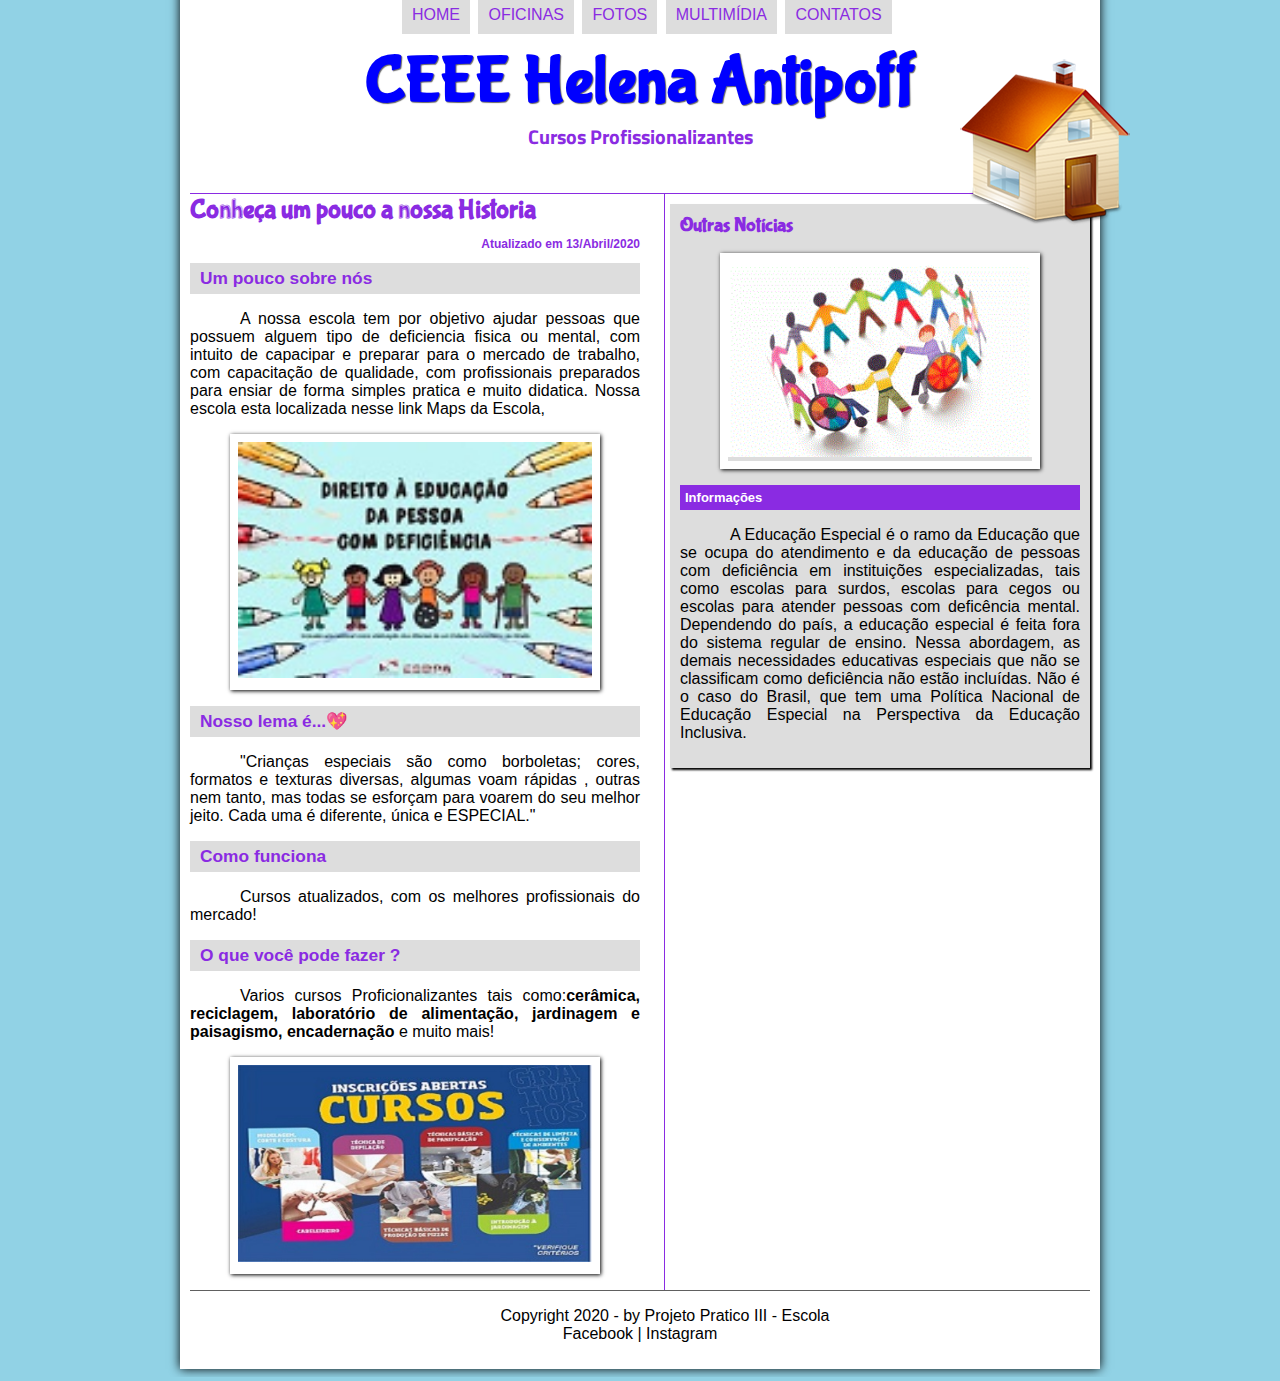
<file: index.html>
<!DOCTYPE html>
<html lang="pt-br">
<head>
    <meta charset="UTF-8"/>
    <title>CEEE Helena Antipoff</title>
    <link rel="stylesheet" type="text/css" href="_css/estilo.css"/>
   
   
</head>

<script language="javascript" src="_javascript/funcoes.js"></script>

<body>
<div id="interface">
    <header id="cabecalho">
    <hgroup>
        <h1>CEEE Helena Antipoff</h1>
        <h2>Cursos Profissionalizantes</h2>
    </hgroup>

    <img id="icone" src="_imagens/home.png"/>
   
    <nav id="menu">
        <h1>Menu Principal</h1>
    <ul type="I">
            <li onmouseover="mudaFoto('_imagens/home.png')"onmouseout="mudaFoto('_imagens/home.png')"><a href="index.html"> Home </a> </li>
            <li onmouseover="mudaFoto('_imagens/especificacoes.png')"onmouseout="mudaFoto('_imagens/home.png')"> <a href="specs.html"> Oficinas </a></li>
            <li onmouseover="mudaFoto('_imagens/fotos.png')"onmouseout="mudaFoto('_imagens/home.png')"> <a href="fotos.html"> Fotos </a> </li>
            <li onmouseover="mudaFoto('_imagens/multimidia.png')" onmouseout="mudaFoto('_imagens/home.png')"> <a href="multimidia.html"> Multimídia </a> </li> 
            <li onmouseover="mudaFoto('_imagens/contato.png')" onmouseout="mudaFoto('_imagens/home.png')"> <a href="fale-conosco.html"> Contatos </a> </li> 
    </ul>
</nav>
</header>

<section id="corpo">

<article id="noticia-principal">
    <header id="cabecalho-artigo">    

<hgroup>

<h1>Conheça um pouco a nossa Historia</h1>

<h3 class="direita">Atualizado em 13/Abril/2020</h3>
</hgroup>
</header>

<h2> Um pouco sobre nós </h2>
<p> A nossa escola tem por objetivo ajudar pessoas que possuem alguem tipo de deficiencia fisica ou mental, com intuito de capacipar e preparar para o mercado de trabalho, com capacitação de qualidade, com profissionais preparados para ensiar de forma simples pratica e muito didatica. Nossa escola esta localizada nesse link <a href="https://www.google.com/maps/place/Caixa+Escolar+Estadual+Helena+Antipoff/@-2.5344488,-44.2609375,1224m/data=!3m1!1e3!4m5!3m4!1s0x7f68e317b202417:0xd99f9aa29e04d791!8m2!3d-2.5338281!4d-44.2611796" target="_blank"> Maps da Escola<a>,</p>

<figure class="foto-legenda">
    <img src="_imagens/direitoaeducacao.jpg"/>
    </figure>


<h2>Nosso lema é...💖</h2>
<p> "Crianças especiais são como borboletas; cores, formatos e texturas diversas, algumas voam rápidas , outras nem tanto, mas todas se esforçam para voarem do seu melhor jeito. Cada uma é diferente, única e ESPECIAL."</p>




<h2>Como funciona</h2>
<p>Cursos atualizados, com os melhores profissionais do mercado!</p>

<h2>O que você pode fazer ? </h2>
<p>Varios cursos Proficionalizantes tais como:<strong>cerâmica, reciclagem, laboratório de alimentação, jardinagem e paisagismo, encadernação </strong> e muito mais!
    </p>


      <figure class="cursos">
        <img src="_imagens/cursos.jpg"/>
        </figure>


</article>
</section>



<aside id="lateral">

<h1>Outras Notícias</h1>



<figure class="educacao">
    <img src="_imagens/educacao-especial-brasil.jpg"/>
    </figure>


<h2>Informações</h2>
<p>A Educação Especial é o ramo da Educação que se ocupa do atendimento e da educação de pessoas com deficiência em instituições especializadas, tais como escolas para surdos, escolas para cegos ou escolas para atender pessoas com deficência mental. Dependendo do país, a educação especial é feita fora do sistema regular de ensino. Nessa abordagem, as demais necessidades educativas especiais que não se classificam como deficiência não estão incluídas. Não é o caso do Brasil, que tem uma Política Nacional de Educação Especial na Perspectiva da Educação Inclusiva.</p>

</aside>


<footer id="rodape">
    <p>Copyright 2020 - by Projeto Pratico III - Escola<br/>
    
    <a href="https://www.facebook.com/helena.antipoff.12" target="_blank">Facebook</a> |
    <a href="https://www.instagram.com/helena_antipoff/" target="_blank"> Instagram</a>
    
    </footer>

</div>
</body>
</html>
</file>
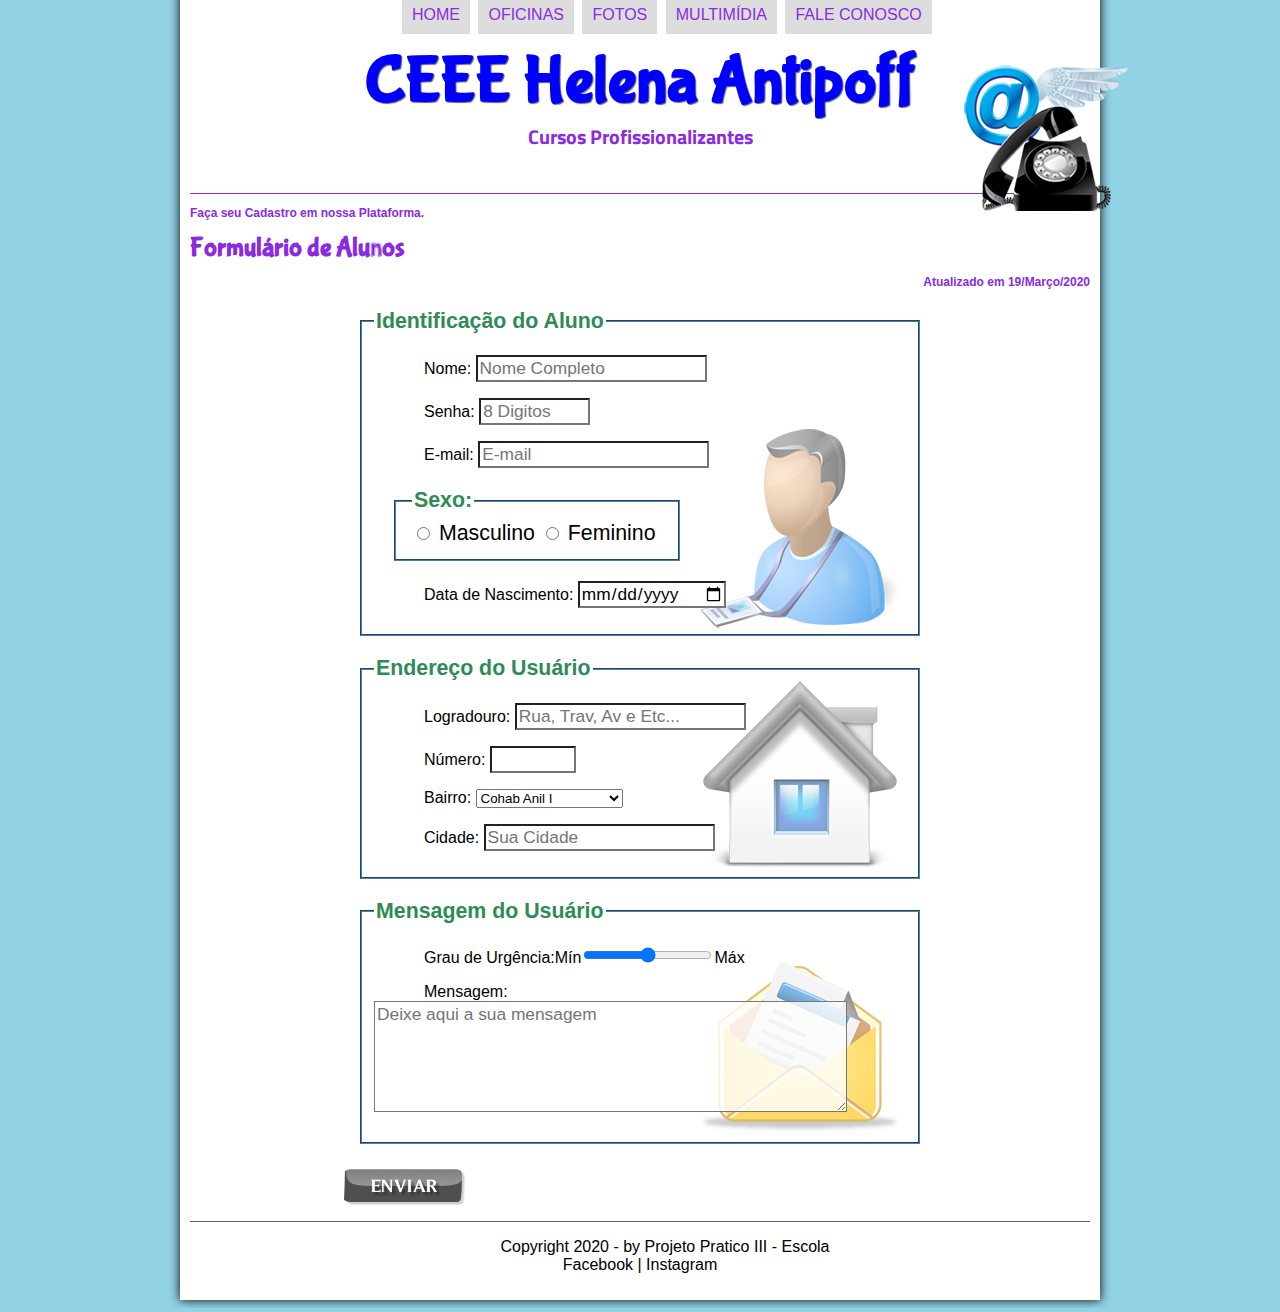
<file: fale-conosco.html>
<!DOCTYPE html>
<html lang="pt-br">
<head>
    <meta charset="UTF-8"/>
    <title>CEEE Helena Antipoff</title>
    <link rel="stylesheet" href="_css/estilo.css"/>
    <link rel="stylesheet" href="_css/form.css">
    <script language="javascript" src="_javascript/funcoes.js"></script>
    
    <script>
        function calc_total(){
            var qtd = parseInt (document.getElementById('cQtd').value);
            tot = qtd * 1500;
            document.getElementById('cTot').value = tot;
        }
    </script>   
   
</head>



<body>
<div id="interface">
    <header id="cabecalho">
    <hgroup>
        <h1>CEEE Helena Antipoff</h1>
        <h2>Cursos Profissionalizantes</h2>
    </hgroup>

    <img id="icone" src="_imagens/contato.png"/>
    <nav id="menu">
        <h1>Menu Principal</h1>
    <ul type="I">
            <li onmouseover="mudaFoto('_imagens/home.png')"onmouseout="mudaFoto('_imagens/contato.png')"><a href="index.html"> Home </a> </li>
            <li onmouseover="mudaFoto('_imagens/especificacoes.png')"onmouseout="mudaFoto('_imagens/contato.png')"> <a href="specs.html"> Oficinas </a></li>
            <li onmouseover="mudaFoto('_imagens/fotos.png')"onmouseout="mudaFoto('_imagens/contato.png')"> <a href="fotos.html"> Fotos </a> </li>
            <li onmouseover="mudaFoto('_imagens/multimidia.png')" onmouseout="mudaFoto('_imagens/contato.png')"> <a href="multimidia.html"> Multimídia </a> </li> 
            <li onmouseover="mudaFoto('_imagens/contato.png')" onmouseout="mudaFoto('_imagens/contato.png')"> <a href="fale-conosco.html"> Fale Conosco </a> </li> 
    </ul>
</nav>
</header>
<section id="corpo-full">
    <article id="noticia-principal">
        <header id="cabecalho-artigo">
            <hgroup>
    <h3>Faça seu Cadastro em nossa Plataforma.</h3>
    <h1>Formulário de Alunos</h1>
    
    <h3 class="direita">Atualizado em 19/Março/2020</h3>
            </hgroup>
        </header>


<form method="POST" id="fContato" action="mailto:contato@cursoemvideo.com" oninput="calc_total();">
    
<fieldset id="usuario"><legend>Identificação do Aluno</legend> 
    <p><label for="cNome">Nome:</label>  <input type="text" name="tNome" id="cNome" size="20" maxlength="30" placeholder="Nome Completo"></p> 
    <p><label for="cSenha">Senha:</label>  <input type="password" name="tSenha" id="cSenha" size="8" maxlength="8" placeholder="8 Digitos"></p>
    <p><label for="cEmail">E-mail:</label> <input type="email" name="tEmail" id="cEmail" size="20" maxlength="30" placeholder="E-mail"></p>
    <fieldset id="sexo"><legend>Sexo:</legend>
        <input type="radio" name="tSexo" id="cMasc"> <label for="cMasc">Masculino</label>
        <input type="radio" name="tSexo" id="cFem"> <label for="cFem">Feminino</label>
    </fieldset>
    <p><label for="cDate">Data de Nascimento:</label> <input type="date" name="tDate" id="cDate"> </p>
</fieldset>

<fieldset id="endereco"><legend>Endereço do Usuário</legend> 
    <p><label for="tLog">Logradouro:</label> <input type="text" name="cLog" id="tLog" size="20" maxlength="40" placeholder="Rua, Trav, Av e Etc..."></p>
    <p><label for="cNum">Número: <input type="number" name="tNum" id="cNum" min="0" max="9999"></label></p>
    <p><label for="cEst">Bairro:</label>
    <select name="tEst" id="cEst">

    <optgroup label="Cohab">
        <option value="RJ">Cohab Anil I</option>
        <option value="SP">Cohab Anil II</option>
        <option value="MG">Janaina</option>
        <option value="Mi">Cohatrac</option> 
    </optgroup>

    <optgroup label="Cohama">
        <option value="PR">Vila Vicente Fialho</option>
        <option value="SC">Res. Pinheiro</option>
        <option value="RS">Cohaserma</option>
        <option value="RS">Cantinho do Céu</option>
    </optgroup>

    <optgroup label="Turu">
        <option value="MA">Jardim Eldorado</option>
        <option value="PI">Itapicaro</option>
        <option value="CE">Parque</option>
    </optgroup>

    </select></p>

    <p><label for="cCid">Cidade:</label> <input type="text" name="tCid" id="cCid" maxlength="40" size="20" placeholder="Sua Cidade" list="cidades">

        <datalist id="cidades"> 
            <option value="São Luis"></option>
            <option value="Anajatuba"></option>
            <option value="Imperatriz"></option>
            <option value="Pinheiro"></option>
            <option value="Raposa"></option>
            <option value="São José de Ribamar"></option>
        </datalist>

    </select></p>
</fieldset>

<fieldset id="mensagem"><legend>Mensagem do Usuário</legend> 
    <p><label for="cUrg">Grau de Urgência:</label>Mín<input type="range" name="tUrg" id="cUrg" min="0" max="10" step="5">Máx</p>
    <p><label for="cMsg">Mensagem:</label><textarea name="tMsg" id="cMsg" cols="45" rows="5" placeholder="Deixe aqui a sua mensagem"></textarea></p>
</fieldset>




<input type="image" name="tEnviar" src="_imagens/botao-enviar.png">
</form>

<footer id="rodape">
    <p>Copyright 2020 - by Projeto Pratico III - Escola<br/>
    
    <a href="https://www.facebook.com/helena.antipoff.12" target="_blank">Facebook</a> |
    <a href="https://www.instagram.com/helena_antipoff/" target="_blank"> Instagram</a>
    
    </footer>
    
    </div>
    </body>
    </html>
</file>
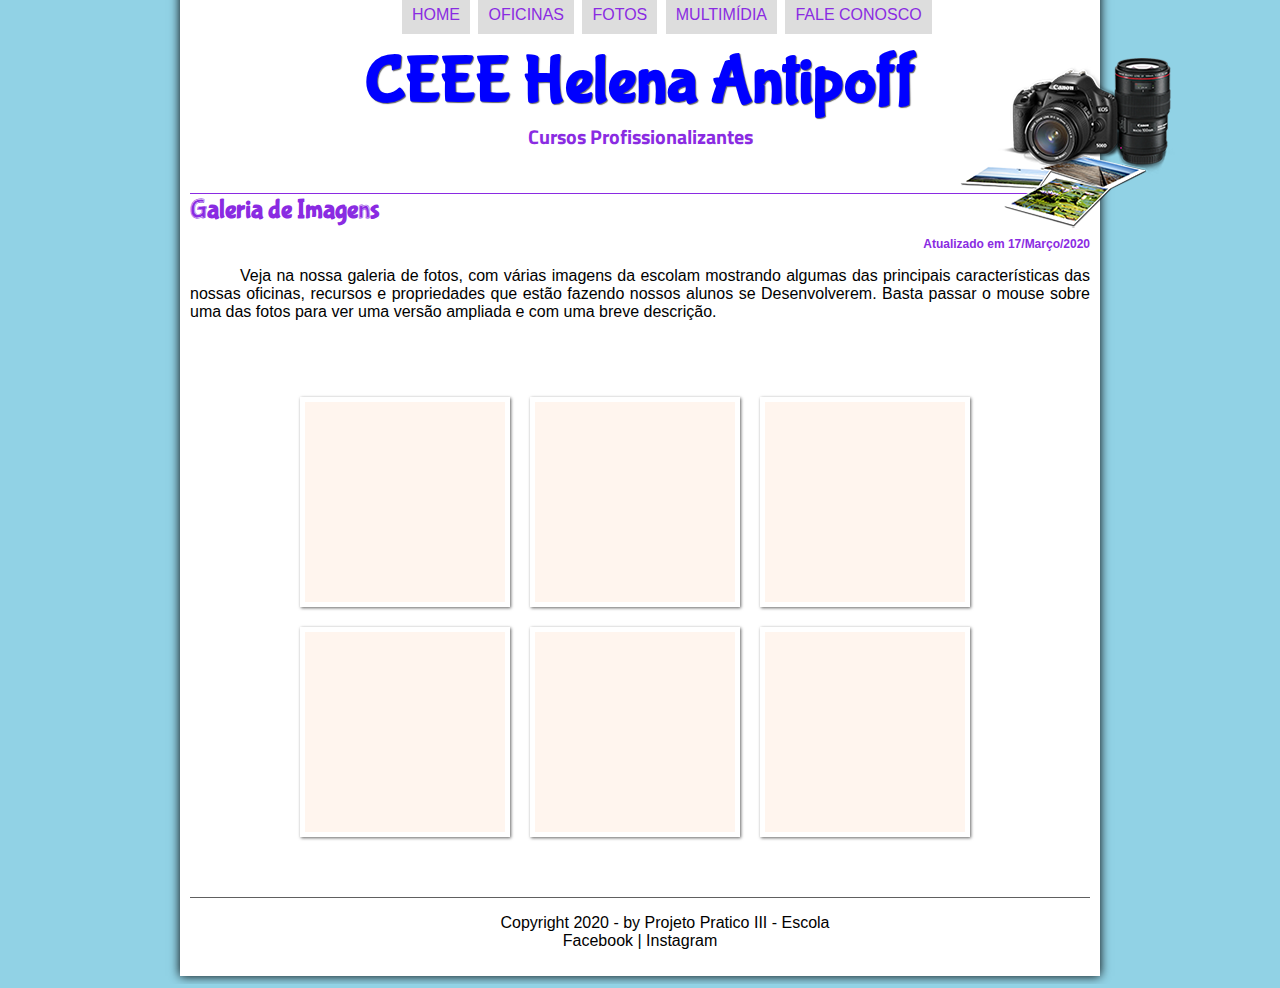
<file: fotos.html>
<!DOCTYPE html>
<html lang="pt-br">
<head>
    <meta charset="UTF-8"/>
    <title>CEEE Helena Antipoff</title>
    <link rel="stylesheet" type="text/css" href="_css/estilo.css"/>
    <link rel="stylesheet" href="_css/fotos.css">
   
   
</head>

<script language="javascript" src="_javascript/funcoes.js"></script>

<body>
<div id="interface">
    <header id="cabecalho">
    <hgroup>
        <h1>CEEE Helena Antipoff</h1>
        <h2>Cursos Profissionalizantes</h2>
    </hgroup>

    <img id="icone" src="_imagens/fotos.png"/>
    <nav id="menu">
        <h1>Menu Principal</h1>
    <ul type="I">
            <li onmouseover="mudaFoto('_imagens/home.png')"onmouseout="mudaFoto('_imagens/fotos.png')"><a href="index.html"> Home </a> </li>
            <li onmouseover="mudaFoto('_imagens/especificacoes.png')"onmouseout="mudaFoto('_imagens/fotos.png')"> <a href="specs.html"> Oficinas </a></li>
            <li onmouseover="mudaFoto('_imagens/fotos.png')"onmouseout="mudaFoto('_imagens/fotos.png')"> <a href="fotos.html"> Fotos </a> </li>
            <li onmouseover="mudaFoto('_imagens/multimidia.png')" onmouseout="mudaFoto('_imagens/fotos.png')"> <a href="multimidia.html"> Multimídia </a> </li> 
            <li onmouseover="mudaFoto('_imagens/contato.png')" onmouseout="mudaFoto('_imagens/fotos.png')"> <a href="fale-conosco.html"> Fale Conosco </a> </li> 
    </ul>
</nav>
</header>

<section id="corpo-full">
    <article id="noticia-principal">
        <header id="cabecalho-artigo">
            <hgroup>
  
    <h1>Galeria de Imagens </h1>
   
    <h3 class="direita">Atualizado em 17/Março/2020</h3>
            </hgroup>
        </header>



<p>Veja na nossa galeria de fotos, com várias  imagens da escolam mostrando algumas das principais características das nossas oficinas,  recursos e propriedades que estão fazendo nossos alunos se Desenvolverem. Basta passar o mouse sobre uma das fotos para ver uma versão ampliada e com uma breve descrição.</p>

<ul id="album-fotos">
    <li id="foto01"><span>Oficina de Ceramica</span></li> 
    <li id="foto02"><span>Oficina de Educação fisica</span></li>
    <li id="foto03"><span>Oficina de Dança</span></li>
    <li id="foto04"><span>Oficona de Reciclagem"</span></li>
    <li id="foto05"><span>Oficina de Arte</span></li>
    <li id="foto06"><span>Oficina de Encadernação</span></li>
</ul>

</article>  
</section>

<footer id="rodape">
    <p>Copyright 2020 - by Projeto Pratico III - Escola<br/>
    
    <a href="https://www.facebook.com/helena.antipoff.12" target="_blank">Facebook</a> |
    <a href="https://www.instagram.com/helena_antipoff/" target="_blank"> Instagram</a>
    
    </footer>
    
    </div>
    </body>
    </html>
</file>
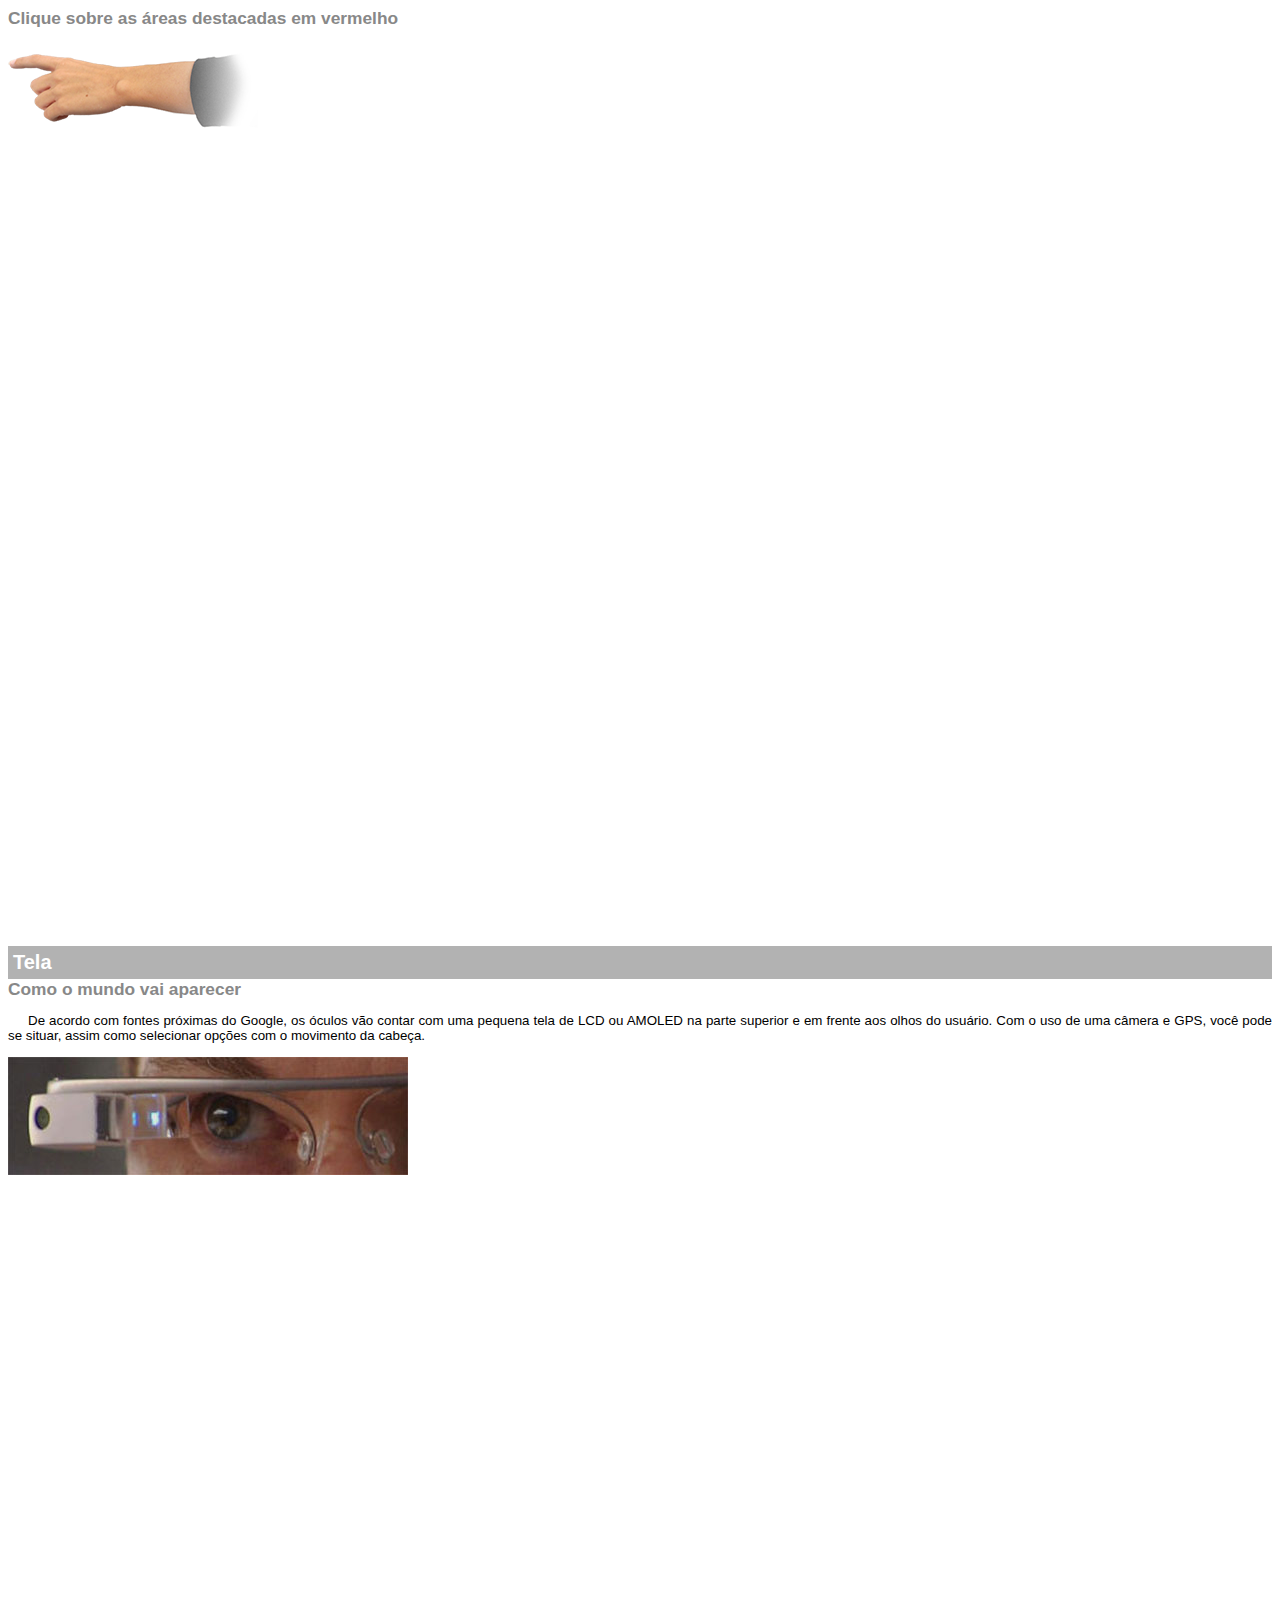
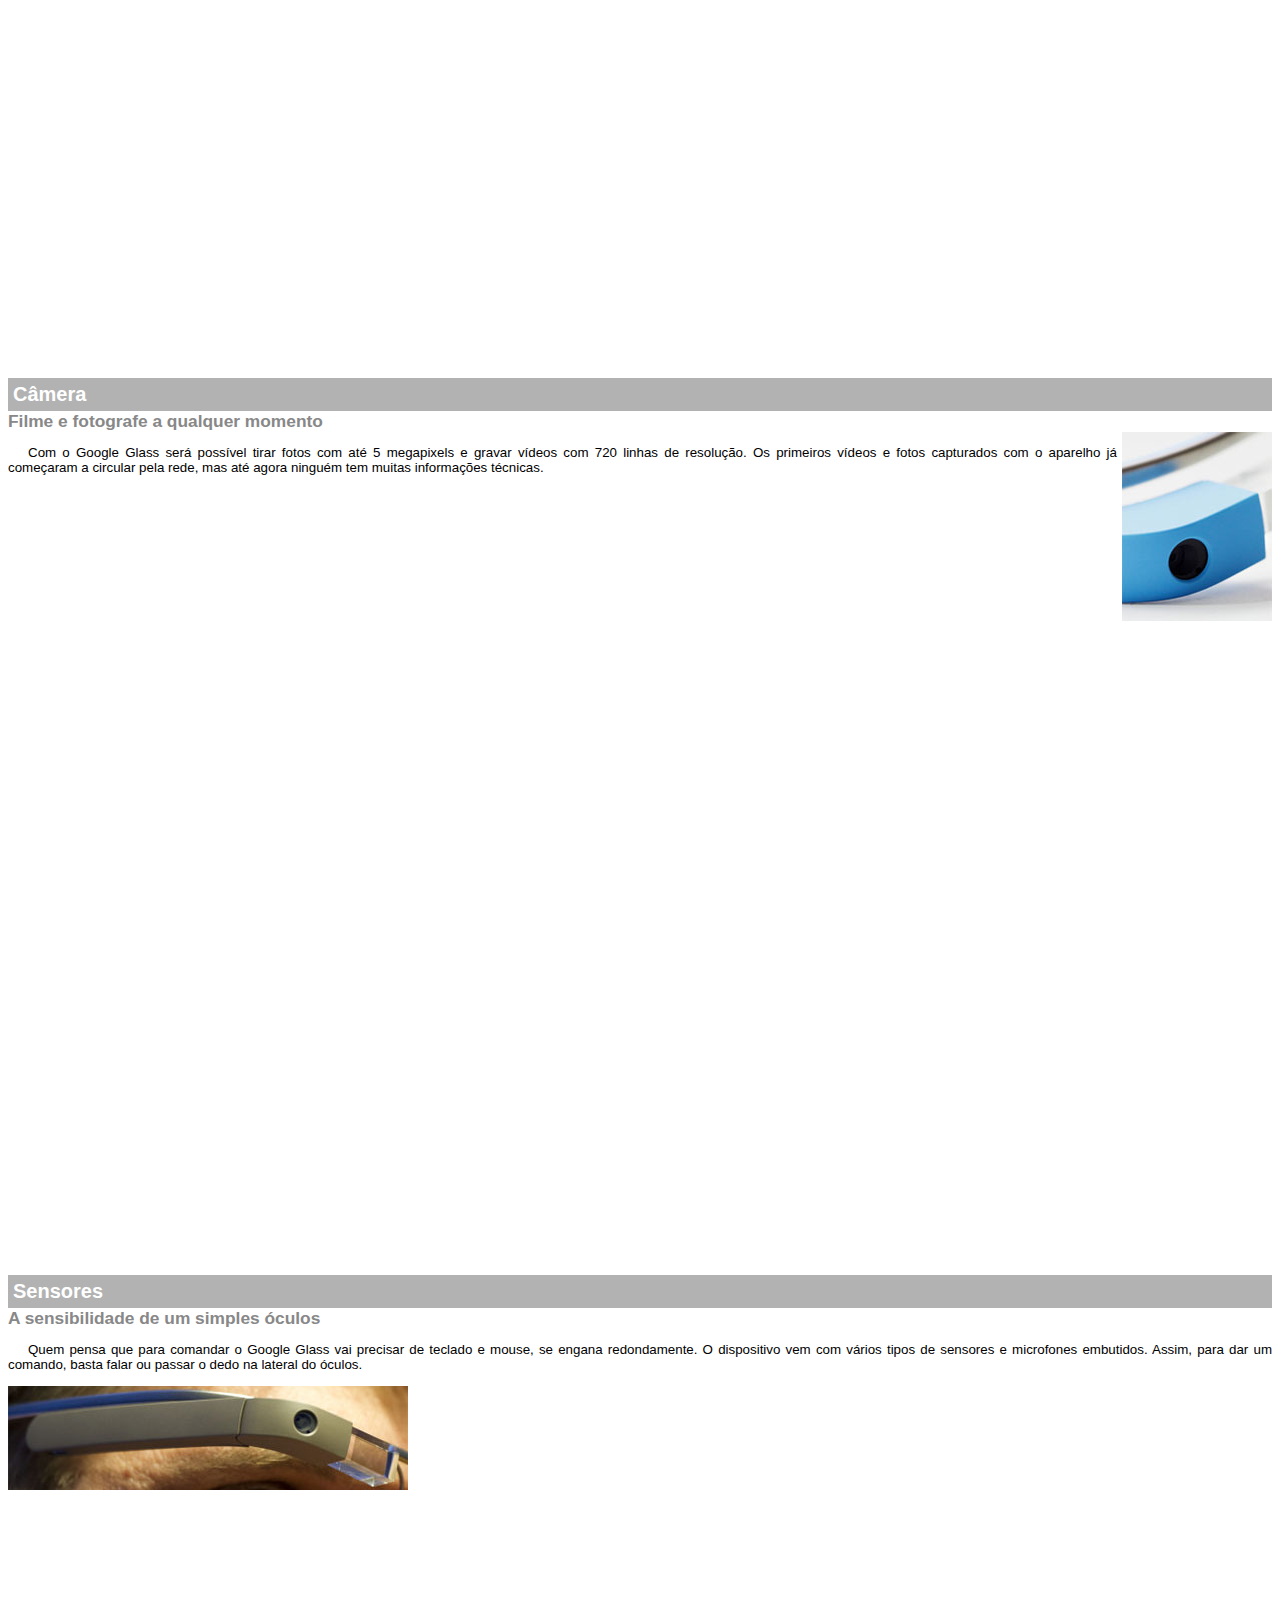
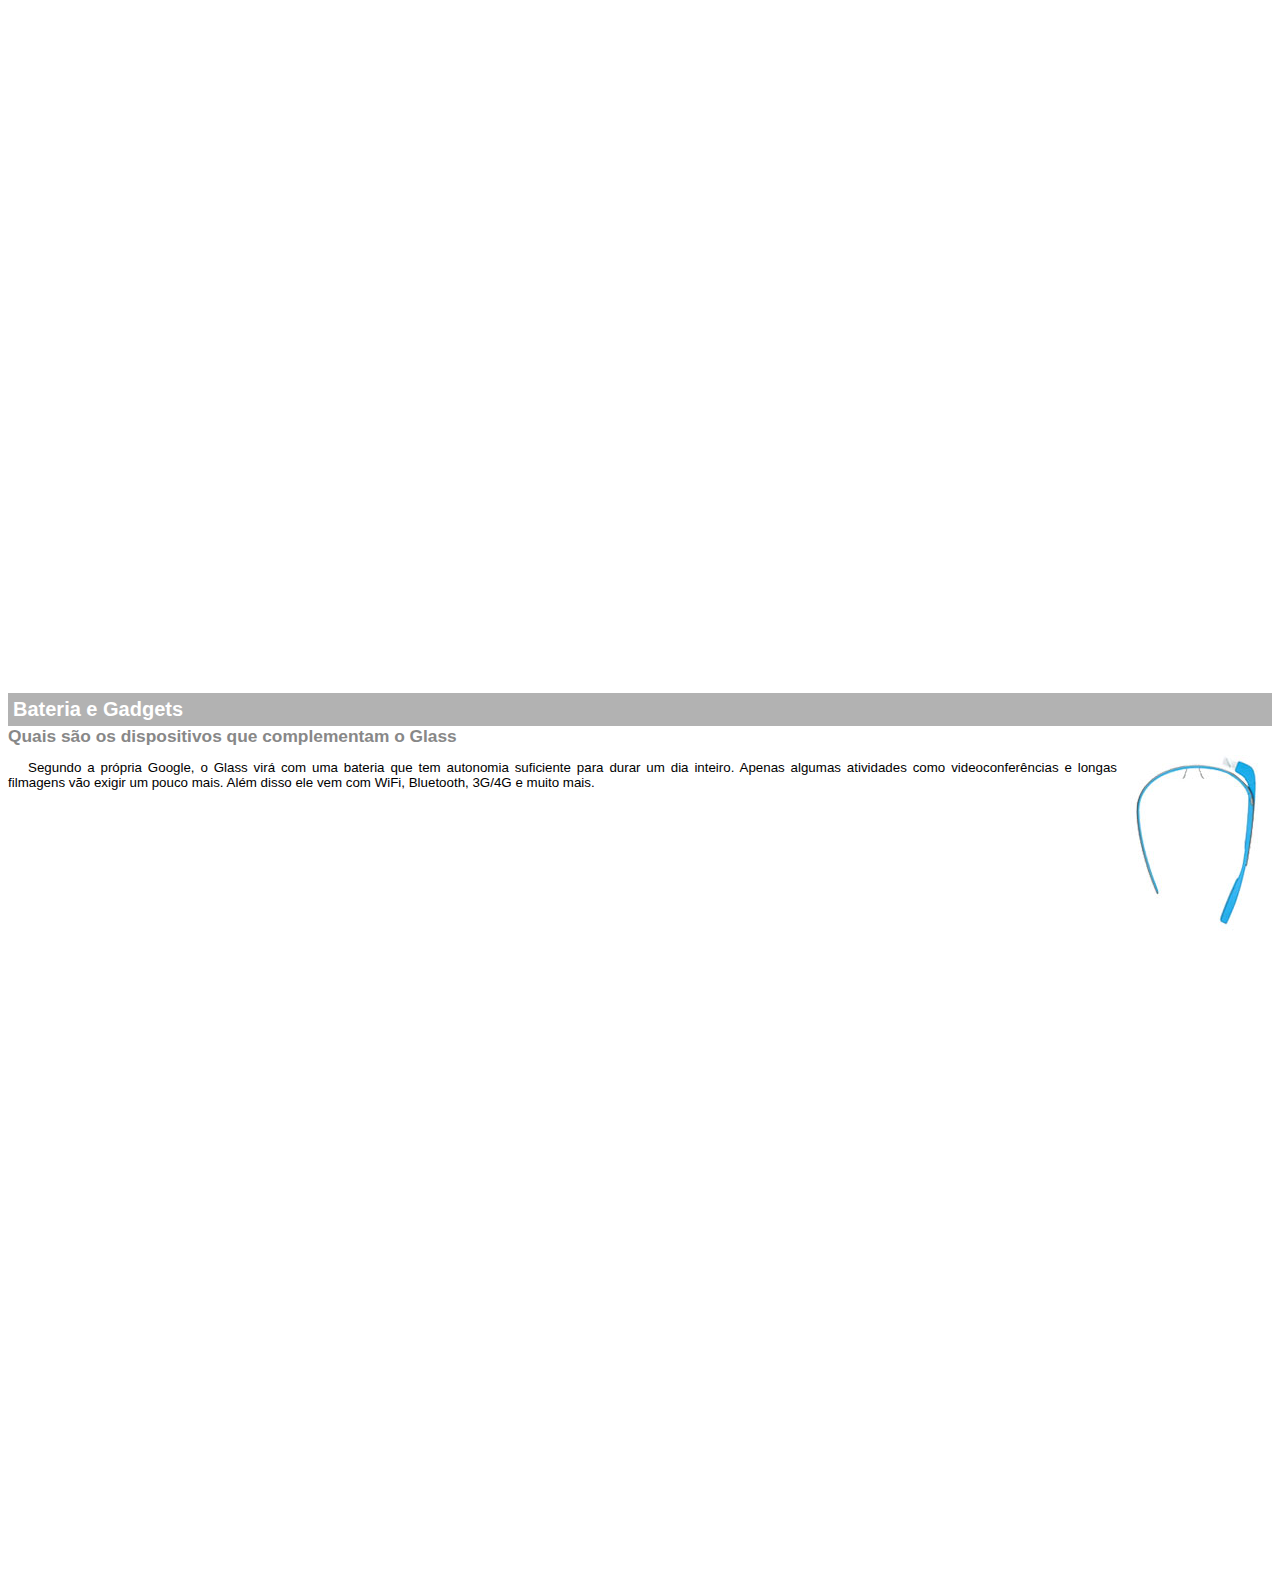
<file: google-glass-txt.html>
<!DOCTYPE html>
<html>

<head>
    <meta charset="UTF-8"> 
    <title>informações sobre Google Glass</title>
    <style>
        body{
            font-family: Arial;
            font-size: 10pt;
        }

        p{
            text-align: justify;
            text-indent: 20px;
        }
        article h1 {
            font-size: 15pt;
            color: #ffffff;
            background-color: rgba(0,0,0,.3);
            padding: 5px;
            margin: 0px;
        }
        article h2{
            font-size: 13pt;
            color: #888888;
            margin: 0px;
        }
        article {
            margin-bottom: 800px;
        }
        img.img-dir{
            display: block;
            float: right;
            margin-left: 5px;
        }

    </style>    
</head>
<body>

<article id="topo">
    <header>
<h2>Clique sobre as áreas destacadas em vermelho</h2>

<img src="_imagens/mao.png" alt="Mão apontando para a esquerda">

    </header>
</article>


<article id="tela">
    <header>
    <h1>Tela</h1>
    <h2>Como o mundo vai aparecer</h2>
    </header>
<p> De acordo com fontes próximas do Google, os óculos vão contar com uma pequena tela de LCD ou AMOLED na parte superior e em frente aos olhos do usuário. Com o uso de uma câmera e GPS, você pode se situar, assim como selecionar opções com o movimento da cabeça.</p>

<img src="_imagens/det-tela.jpg" alt="Tela do Google Glass">

</article>

<article id="camera">
    <header>
    <h1>Câmera</h1>
    <h2>Filme e fotografe a qualquer momento</h2>
    </header>

<img src="_imagens/det-camera.jpg" class="img-dir" alt="Camera do Google Glass">

<p>Com o Google Glass será possível tirar fotos com até 5 megapixels e gravar vídeos com 720 linhas de resolução. Os primeiros vídeos e fotos capturados com o aparelho já começaram a circular pela rede, mas até agora ninguém tem muitas informações técnicas.</p>
</article>


<article id="sensores">
        <header>
        <h1>Sensores</h1>
        <h2>A sensibilidade de um simples óculos</h2>
        </header>   
<p>Quem pensa que para comandar o Google Glass vai precisar de teclado e mouse, se engana redondamente. O dispositivo vem com vários tipos de sensores e microfones embutidos. Assim, para dar um comando, basta falar ou passar o dedo na lateral do óculos.</p>

<img src="_imagens/det-touch.jpg" alt="Sensores do Google Glass">

</article>

<article id="gadgets">
    <header>
<h1>Bateria e Gadgets</h1>
<h2>Quais são os dispositivos que complementam o Glass</h2>
    </header>

<img src="_imagens/det-bateria.jpg" class="img-dir" alt="Bateria e Gadgets do Google Glass">

<p>Segundo a própria Google, o Glass virá com uma bateria que tem autonomia suficiente para durar um dia inteiro. Apenas algumas atividades como videoconferências e longas filmagens vão exigir um pouco mais. Além disso ele vem com WiFi, Bluetooth, 3G/4G e muito mais.</p>
</article>

</body>
</html>
</file>
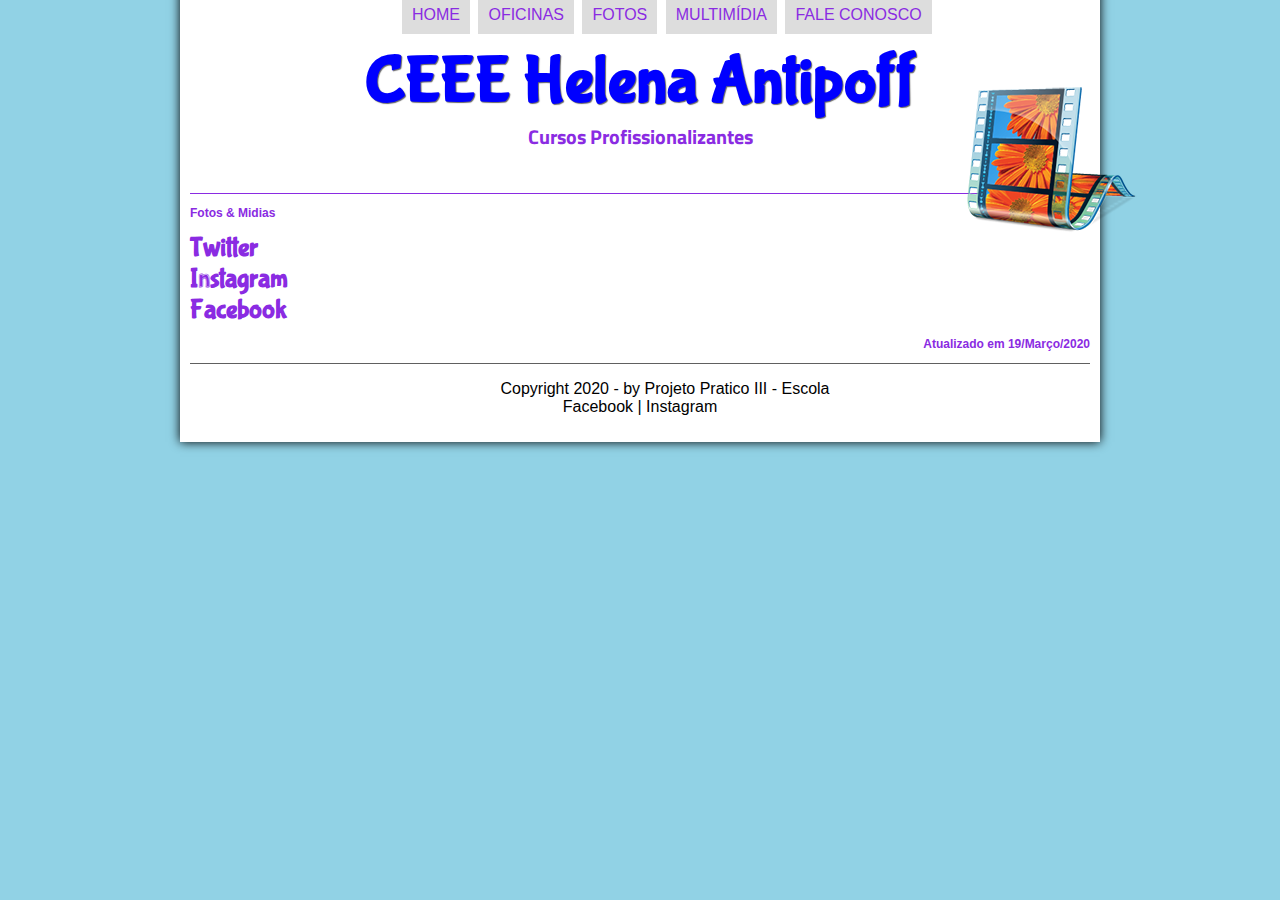
<file: multimidia.html>
<!DOCTYPE html>
<html lang="pt-br">
<head>
    <meta charset="UTF-8"/>
    <title>CEEE Helena Antipoff</title>
    <link rel="stylesheet" href="_css/estilo.css"/>
    <link rel="stylesheet" href="_css/media.css">
</head>

<script language="javascript" src="_javascript/funcoes.js"></script>

<body>
<div id="interface">
    <header id="cabecalho">
    <hgroup>
        <h1>CEEE Helena Antipoff</h1>
        <h2>Cursos Profissionalizantes</h2>
    </hgroup>

    <img id="icone" src="_imagens/multimidia.png"/>
    <nav id="menu">
        <h1>Menu Principal</h1>
    <ul type="disc">
            <li onmouseover="mudaFoto('_imagens/home.png')"onmouseout="mudaFoto('_imagens/multimidia.png')"><a href="index.html"> Home </a> </li>
            <li onmouseover="mudaFoto('_imagens/especificacoes.png')"onmouseout="mudaFoto('_imagens/multimidia.png')"> <a href="specs.html"> Oficinas </a></li>
            <li onmouseover="mudaFoto('_imagens/fotos.png')"onmouseout="mudaFoto('_imagens/multimidia.png')"> <a href="fotos.html"> Fotos </a> </li>
            <li onmouseover="mudaFoto('_imagens/multimidia.png')" onmouseout="mudaFoto('_imagens/multimidia.png')"> <a href="multimidia.html"> Multimídia </a> </li> 
            <li onmouseover="mudaFoto('_imagens/contato.png')" onmouseout="mudaFoto('_imagens/multimidia.png')"> <a href="fale-conosco.html"> Fale Conosco </a> </li> 
    </ul>
</nav>
</header>
<section id="corpo-full">
    <article id="noticia-principal">
        <header id="cabecalho-artigo">
            <hgroup>
    <h3>Fotos & Midias  </h3>
    <h1>Twitter</h1>
    <h1>Instagram</h1>
    <h1>Facebook</h1>
    
    
    <h3 class="direita">Atualizado em 19/Março/2020</h3>
            </hgroup>
        </header>





<footer id="rodape">
    <p>Copyright 2020 - by Projeto Pratico III - Escola<br/>
    
    <a href="https://www.facebook.com/helena.antipoff.12" target="_blank">Facebook</a> |
    <a href="https://www.instagram.com/helena_antipoff/" target="_blank"> Instagram</a>
    
    </footer>
    
    </div>
    </body>
    </html>
</file>
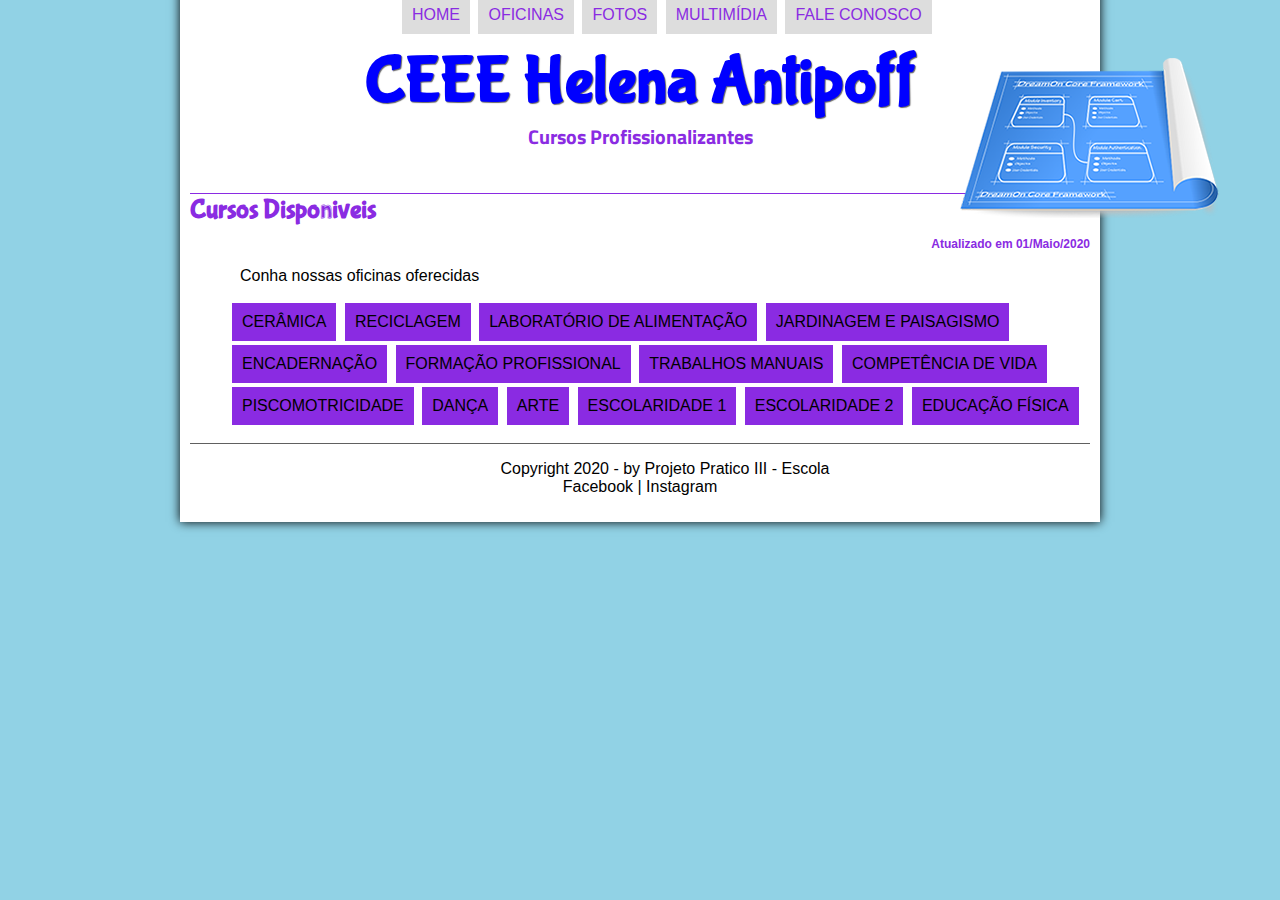
<file: specs.html>
<!DOCTYPE html>
<html lang="pt-br">
<head>
    <meta charset="UTF-8"/>
    <title>CEEE Helena Antipoff</title>
    <link rel="stylesheet" type="text/css" href="_css/estilo.css"/>
    <link rel="stylesheet" href="_css/specs.css">
   
   
</head>

<script language="javascript" src="_javascript/funcoes.js"></script>

<body>
<div id="interface">
    <header id="cabecalho">
    <hgroup>
        <h1>CEEE Helena Antipoff</h1>
        <h2>Cursos Profissionalizantes</h2>
    </hgroup>
    <img id="icone" src="_imagens/especificacoes.png"/>
    
    <nav id="menu">
        <h1>Menu Principal</h1>
    <ul type="I">
            <li onmouseover="mudaFoto('_imagens/home.png')"onmouseout="mudaFoto('_imagens/especificacoes.png')"><a href="index.html"> Home </a> </li>
            <li onmouseover="mudaFoto('_imagens/especificacoes.png')"onmouseout="mudaFoto('_imagens/especificacoes.png')"> <a href="specs.html"> Oficinas </a></li>
            <li onmouseover="mudaFoto('_imagens/fotos.png')"onmouseout="mudaFoto('_imagens/especificacoes.png')"> <a href="fotos.html"> Fotos </a> </li>
            <li onmouseover="mudaFoto('_imagens/multimidia.png')" onmouseout="mudaFoto('_imagens/especificacoes.png')"> <a href="multimidia.html"> Multimídia </a> </li> 
            <li onmouseover="mudaFoto('_imagens/contato.png')" onmouseout="mudaFoto('_imagens/especificacoes.png')"> <a href="fale-conosco.html"> Fale Conosco </a> </li> 
    </ul>
</nav>
</header>

<section id="corpo-full">
    <article id="noticia-principal">
        <header id="cabecalho-artigo">
            <hgroup>
    
    <h1>Cursos Disponiveis</h1>
        <h3 class="direita">Atualizado em 01/Maio/2020</h3>
            </hgroup>
        </header>
<p> Conha nossas oficinas oferecidas</p>


<nav id="listaC">
<ul id="listaCursos">
    <li>CERÂMICA </li>
    <li>RECICLAGEM </li>
    <li>LABORATÓRIO DE ALIMENTAÇÃO </li>
    <li>JARDINAGEM E PAISAGISMO </li>
    <li>ENCADERNAÇÃO</li>
    <li>FORMAÇÃO PROFISSIONAL </li>
    <li>TRABALHOS MANUAIS </li>
    <li>COMPETÊNCIA DE VIDA </li>
    <li>PISCOMOTRICIDADE </li>
    <li>DANÇA </li>
    <li>ARTE</li>
    <li>ESCOLARIDADE 1</li>
    <li> ESCOLARIDADE 2 </li>
    <li> EDUCAÇÃO FÍSICA </li>
</ul>
</nav>    
  
   
    
    
    </article>  
</section>

<footer id="rodape">
    <p>Copyright 2020 - by Projeto Pratico III - Escola<br/>
    
    <a href="https://www.facebook.com/helena.antipoff.12" target="_blank">Facebook</a> |
    <a href="https://www.instagram.com/helena_antipoff/" target="_blank"> Instagram</a>
    
    </footer>
    
    </div>
    </body>
    </html>
</file>
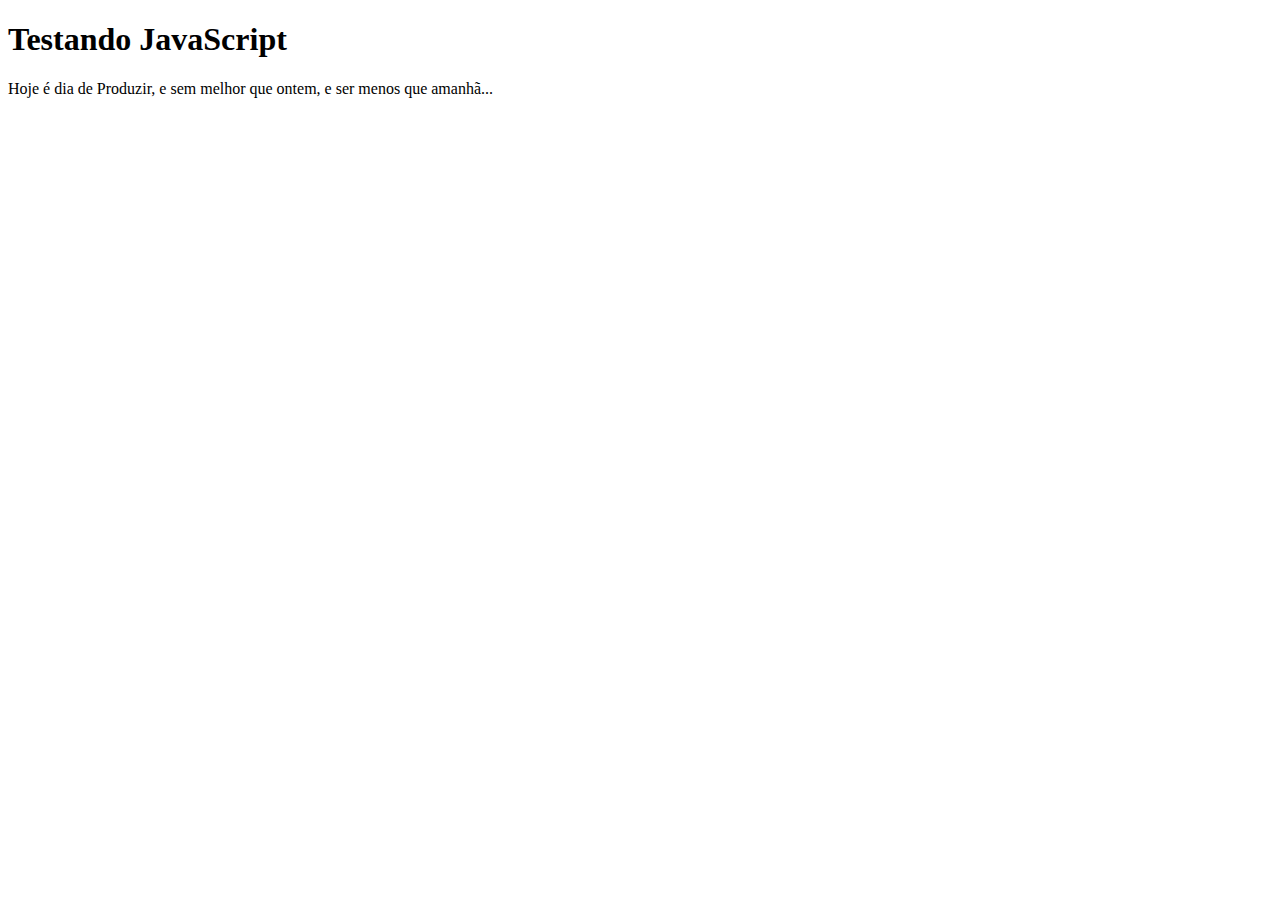
<file: _css/testejs01.html>
<!DOCTYPE html>
<html lang="pt-br">
<head>
    <title> Teste JavaScript </title>
    <meta charset="utf-8"/>
</head>
<body>
    <h1>Testando JavaScript</h1>
    <script>
        
        document.write("Hoje é dia de Produzir, e sem melhor que ontem, e ser menos que amanhã...");
    </script>
</body>

</html>
</file>
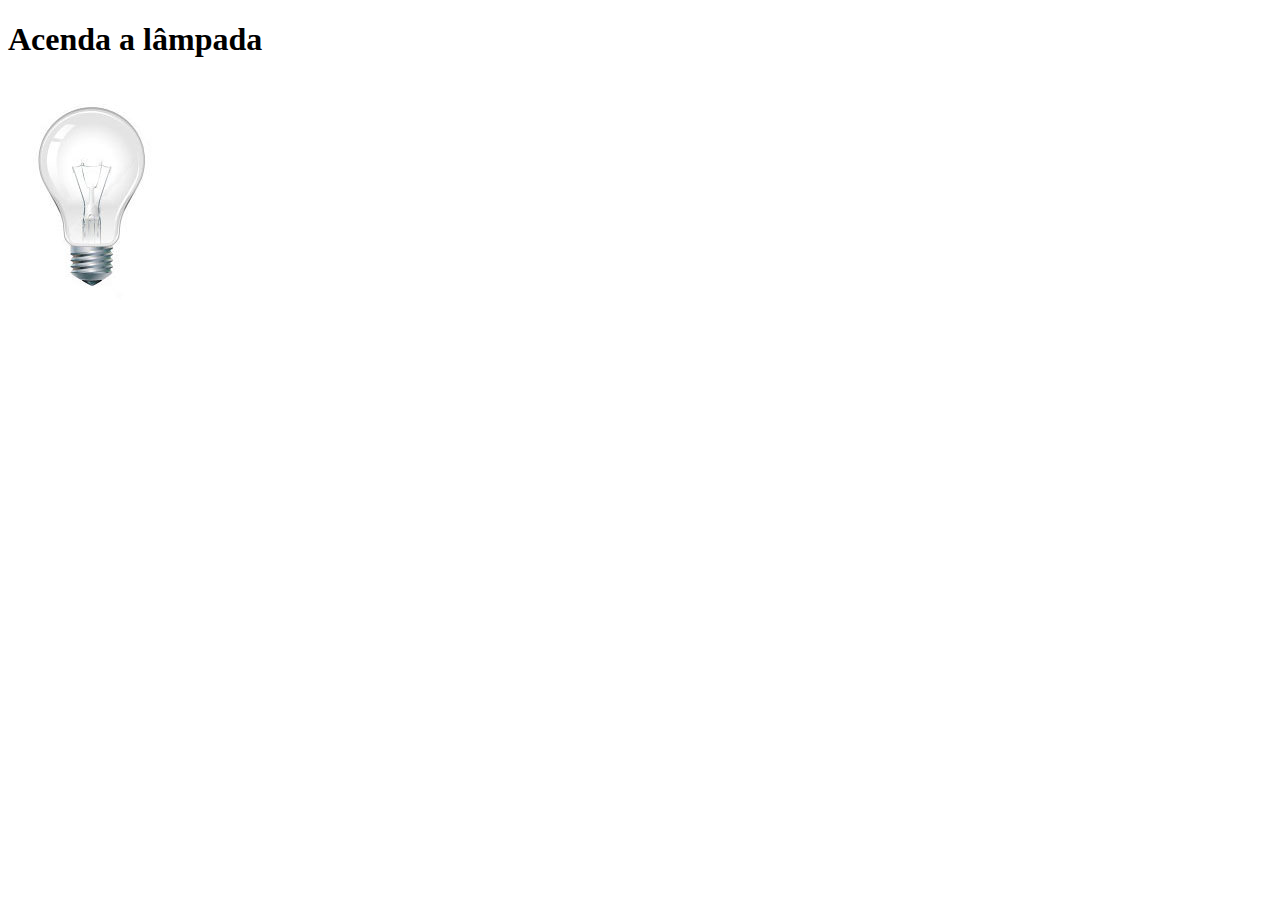
<file: _css/testejs04.html>
<!DOCTYPE html>
<html>

<head lang="pt-br">
  
    <meta charset="UTF-8">
    <title>Teste JavaScript</title>
   
    <script>
        
        var quebrada = false;
        
        function mudaLampada(tipo) {

            if (!quebrada) {
                document.getElementById("luz").src = "_imagens/" + tipo + ".jpg";
                if (tipo == 'lampada-quebrada') {
                    quebrada = true;
                }
            }
        }

    </script>

</head>
<body>
    
    <h1>Acenda a lâmpada</h1>
    <img src="_imagens/lampada-apagada.jpg" id="luz" onmouseover="mudaLampada('lampada-acesa')" onmouseout="mudaLampada('lampada-apagada')" onclick="mudaLampada('lampada-quebrada')"/>

</body>
</html>
</file>
<file: _css/estilo.css>
@charset "UTF-8";
@import url('https://fonts.googleapis.com/css?family=Titillium+Web&display=swap');
@font-face{
    font-family:'FonteLogo' ;
    src: url("../_fonts/bubblegum-sans-regular.otf");
}

body {
    font-family: Arial, Helvetica, sans-serif;
    background-color: rgb(145, 210, 229);
    color: rgba(0, 0, 0, 1);  
}

div#interface{

    background-color: #ffffff;
    width: 900px;
    margin: -20px auto 0px auto;
    box-shadow: 0px 0px 10px black;
    padding: 10px;
    position: relative;
   
   }
   
   nav#menu ul {
   
    list-style: none;
    text-transform: uppercase;
    position: absolute;
    top: -10px;
    left: 180px;
   
   }
   
  
   

   header#cabecalho{
       border-bottom: 1px blueviolet solid;
       height: 150px;
       
   }

   header#cabecalho h1{
       font-family:'FonteLogo', sans-serif;
       font-size:  50pt;
       color:blue;
       text-shadow: 1px 1px 1px rgba(0, 0, 0, .6);
       padding: 0px;
       margin-bottom: 0px;
       text-align: center;
   }

   header#cabecalho h2 {
    font-family: 'Titillium Web', sans-serif;
       color: blueviolet;
       font-size: 15pt;
       padding: 0px;
       margin-top: 0px ;
       text-align: center;
   }



p{
    text-align: justify;
    text-indent: 50px;
}

a {
    color: black;
    text-decoration: none;
}

a:hover {
    text-decoration: underline;
}

/*  aqui esta o estilo Css da formatação do texto*/

figure.foto-legenda{
    position: relative;
    border: 8px solid white;
    box-shadow: 1px 1px 4px black;
}



figure.foto-legenda img{
    width: 100%;
    height: 100%;
}

figure.foto-legenda figcaption{
    opacity: 0 ;
    position: absolute;
    top: 0px;
    background-color: rgba(0, 0, 0, .4);
    color: white;
    width: 100%;
    height: 100%;
    padding: 10px;
    box-sizing: border-box;
    transition: opacity 1s;
}

figure.foto-legenda:hover figcaption{
    opacity: 1;
}

/* Formatação do Menu*/

nav#menu {
    display: block;
}



nav#menu li:hover {
    background-color:blueviolet;
    font:bold;
}

nav#menu li {
    display: inline-block;
    background-color: #dddddd;
    padding: 10px;
    margin: 2px;
    transition: background-color 1s;
    font: bold;
}

nav#menu h1{
    display: none;
}

nav#menu  a {
    color: blueviolet;
    text-decoration:none ;
    font: bold;
}


nav#menu a:hover{
    color:white;
    text-decoration: none;
}


section#corpo   {   
    display: block;
    width: 450px;
    float: left;
    border-right: 1px solid blueviolet;
    padding-right: 24px;

}



article#noticia-principal h2 {
    font-size: 13pt;
    color:blueviolet;
    background-color: #dddddd;
    padding: 5px 0px 5px 10px;
    margin: 10px 0px 10px 0px;
}

header#cabecalho-artigo h1 {
    font-family: 'FonteLogo', sans-serif;
    font-size: 20pt;
    color: blueviolet;
    margin-bottom: 0px;
    margin-top: 0px;
}


header#cabecalho-artigo h2 {
    font-size: 13pt;
    color: #cecece;
    background-color: #ffffff;
    margin: 0px;
}

header#cabecalho-artigo h3 {
    font-size: 12px;    
    color: blueviolet;;
}
.direita {
    text-align: right;
}

table#tabelaspec {
    border: 1px solid blueviolet;s;
    border-spacing: 0px;
    margin-left: auto;
    margin-right: auto;
}

table#tabelaspec td {
    border: 1px solid #606060;
    padding: 10px;
    text-align: center;
    vertical-align: middle;
}

table#tabelaspec td.ce {
    color: #ffffff;
    background-color: #606060;
    vertical-align: top;
    font-weight: bold;
}

table#tabelaspec td.cd {
    background-color: #cecece;
}

table#tabelaspec caption {
    color: blueviolet;
    font-size: 13pt;
    font-weight: bolder;
}
table#tabelaspec caption samp {
    display: block;
    float: right;
    color: #000;
    font-size: 8pt;
    margin-top: 10px;
}

aside#lateral {
    display: block;
    width: 400px;
    float: right;
    background-color: #dddddd;
    padding: 10px;
    margin-top: 10px;
    box-shadow: 2px 2px 2px rgba(0, 0, 0, 1);
}

aside#lateral h1 {
    font-family: 'FonteLogo',sans-serif;
    font-size: 20px;
    color:blueviolet;
    margin-top: 0px;
}

aside#lateral h2 {
    background-color:blueviolet;
    font-size: 13px;
    color: #ffffff;
    padding: 5px;
}

footer#rodape {
    clear: both;
    border-top: 1px solid #606060;
}

footer#rodape p {
    text-align: center;
}

figure.cursos img{
    width: 100%;
    height: 100%;
}


figure.cursos{
    position: relative;
    border: 8px solid white;
    box-shadow: 1px 1px 4px black;
}

figure.educacao img{
    width: 100%;
    height: 100%;
}


figure.educacao{
    position: relative;
    border: 8px solid white;
    box-shadow: 1px 1px 4px black;
}

nav#listaC {
	display: block;
}
nav#listaC ul {
	list-style: none;
	text-transform: uppercase;
	position:static;
	top: 100px;
	left: 100px;
}

nav#listaC li {
	display: inline-block;
	background-color: blueviolet;
	padding: 10px;
	margin: 2px;
	-webkit-transition:background-color 0.5s;
    -moz-transition:background-color 0.5s;
    -o-transition:background-color 0.5s;
    transition:background-color 0.5s;
}

nav#listaC li:hover {
	background-color: #606060;
}

header#cabecalho img#icone {
	position: absolute;
	left: 780px;
	top: 70px;
}
</file>
<file: _css/form.css>
@charset "UFT-8";


form {
    width: 600px;
    margin: auto;
}

input, textarea {
    font-family: sans-serif;
    font-weight: normal;
    font-size: 13pt;
    background-color: rgba(255,255, 255,.8);
}

input:hover, textarea:hover {
    background-color: royalblue;
}

legend {
    color: seagreen;
    font-weight: bold;
    font-family: 'Franklin Gothic Medium', 'Arial Narrow', Arial, sans-serif;
    font-size: 16pt;
   
}

fieldset {
    border-color: steelblue;
    margin: 20px;
}

fieldset#sexo{
    width: 250px;
    font-family: 'Franklin Gothic Medium', 'Arial Narrow', Arial, sans-serif;
    font-size: 16pt;
}

fieldset#usuario{
    background: url("../_imagens/icone-contato.png") no-repeat 95% 95%;
}

fieldset#endereco{
    background: url("../_imagens/icone-endereco.png") no-repeat 95% 95%;
}

fieldset#mensagem{
    background: url("../_imagens/icone-mensagem.png") no-repeat 95% 95%;
}

fieldset#pedido{
    background: url("../_imagens/icone-pagamento.png") no-repeat 95% 95%;
}
</file>
<file: _css/fotos.css>
@charset "UTF-8";
ul#album-fotos{
    width: 700px;
    margin: auto;
    padding: 50px;
    overflow: hidden;
    list-style: none;
}

ul#album-fotos li{
    float: left;
    width: 200px;
    height: 200px;
    margin: 10px;
    border: 5px solid white;
    background-color: #ffffff;
    box-shadow: 1px 1px 3px rgba(0,0,0,.6);
    -webkit-transition: all .5s ease-in;
}

ul#album-fotos li span{
    opacity: 0;
    color: white;
    text-shadow: rgba(0,0,0,.6);
    background-color: rgba(0,0,0,.3);
    font-size: 9pt;
    line-height: 370px;
    padding: 5px;
    font-family: cursive;
    
}

ul#album-fotos li:hover{
    -webkit-transform: scale(1.5);
}

ul#album-fotos li:hover span{
    opacity: 1;
}

ul#album-fotos li#foto01{
    background: url('file:///C:/Users/Lucas%20Monteiro/Desktop/Lucas%20Bastos%20Cursos/html%20Glass/projeto-glass-html5/_imagens/ceramica.jpg') no-repeat;
    background-position: 50% 50%;
    background-size: 400px 400px;
    background-color: seashell;
}
ul#album-fotos li#foto01:hover {
    background-position: 0px 0px;
    background-size: 200px 200px;

}

ul#album-fotos li#foto02{
    background: url('file:///C:/Users/Lucas%20Monteiro/Desktop/Lucas%20Bastos%20Cursos/html%20Glass/projeto-glass-html5/_imagens/educacaofisica.jpg') no-repeat;
    background-position: 50% 50%;
    background-size: 400px 400px;
    background-color: seashell;
}
ul#album-fotos li#foto02:hover {
    background-position: 0px 0px;
    background-size: 200px 200px;

}

ul#album-fotos li#foto03{
    background: url('file:///C:/Users/Lucas%20Monteiro/Desktop/Lucas%20Bastos%20Cursos/html%20Glass/projeto-glass-html5/_imagens/danca.jpg') no-repeat;
    background-position: 50% 50%;
    background-size: 400px 400px;
    background-color: seashell;
}
ul#album-fotos li#foto03:hover {
    background-position: 0px 0px;
    background-size: 200px 200px;

}

ul#album-fotos li#foto04{
    background: url('file:///C:/Users/Lucas%20Monteiro/Desktop/Lucas%20Bastos%20Cursos/html%20Glass/projeto-glass-html5/_imagens/reciclagem.jpg') no-repeat;
    background-position: 50% 50%;
    background-size: 400px 400px;
    background-color: seashell;
}
ul#album-fotos li#foto04:hover {
    background-position: 0px 0px;
    background-size: 200px 200px;

}

ul#album-fotos li#foto05{
    background: url('file:///C:/Users/Lucas%20Monteiro/Desktop/Lucas%20Bastos%20Cursos/html%20Glass/projeto-glass-html5/_imagens/arte.jpg') no-repeat;
    background-position: 50% 50%;
    background-size: 400px 400px;
    background-color: seashell;   
}
ul#album-fotos li#foto05:hover {
    background-position: 0px 0px;
    background-size: 200px 200px;

}

ul#album-fotos li#foto06{
    background: url('file:///C:/Users/Lucas%20Monteiro/Desktop/Lucas%20Bastos%20Cursos/html%20Glass/projeto-glass-html5/_imagens/encadernacao.jpg') no-repeat;
    background-position: 50% 50%;
    background-size: 400px 400px;
    background-color: seashell;
}
ul#album-fotos li#foto06:hover {
    background-position: 0px 0px;
    background-size: 200px 200px;

}
</file>
<file: _css/media.css>
@charset "UTF-8";

div#tv-radio{
    width: 900px;
    height: 580px;
    margin: auto;
    background: url("../_imagens/radio-tv.png") no-repeat;
}

audio#musica {
    display: block;
    position: relative;
    left: 575px;
    top: 500px;
    width: 300px;
    height: 30px;
    
}

video#filme {
    display: block;
    position: relative;
    left:80px ;
    top: 80px;
    width: 465px;
    
}
</file>
<file: _css/specs.css>
@charset "UTF-8";

section#conteudo {
    width: 1000px;
    margin: auto;
}

iframe#frame-spec {
    width: 380px;
    height: 280px;
    border: none;
 }
</file>
